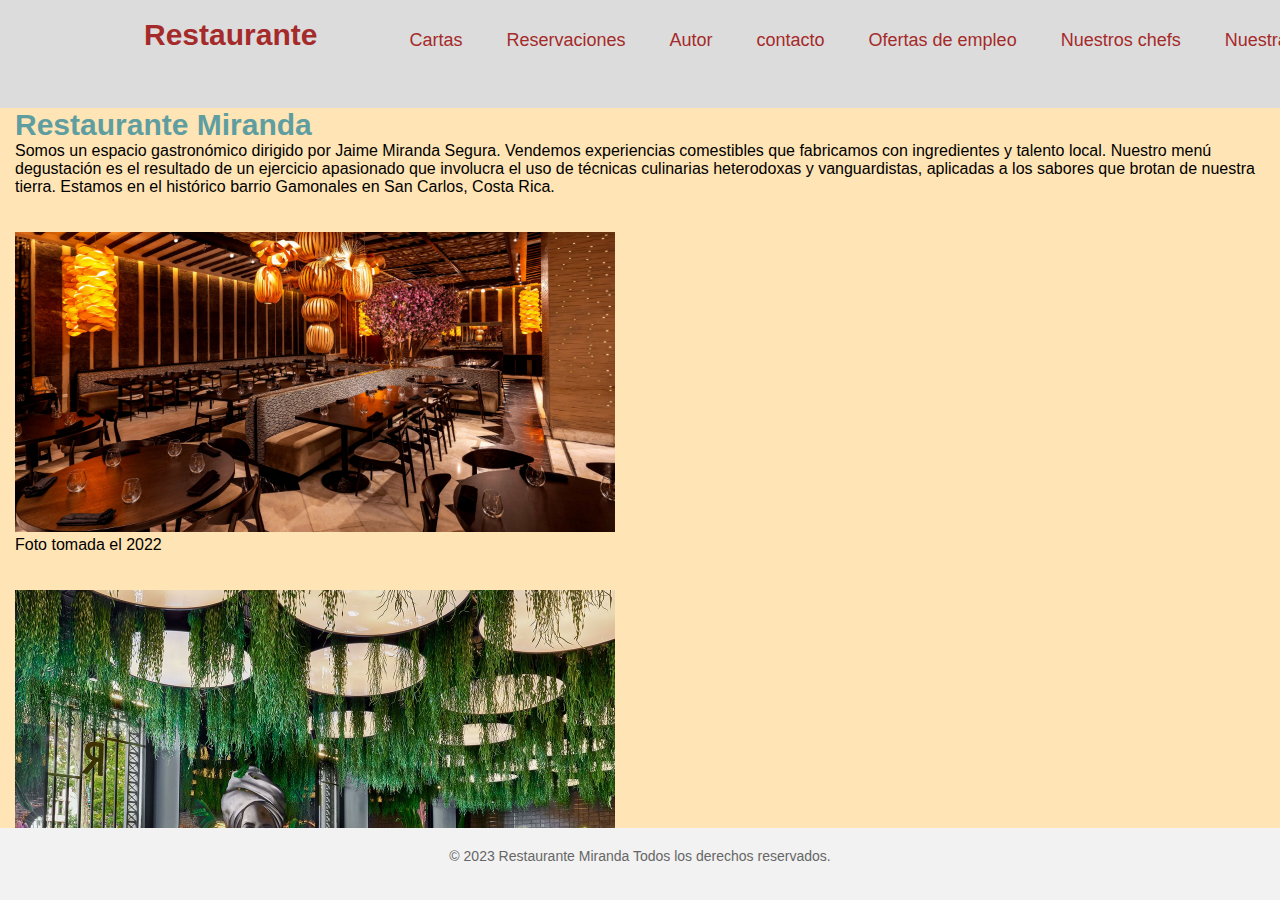
<file: src/main/resources/static/index.html>
<!DOCTYPE html>

<html>
    <head>
        <title>Restaurante Miranda </title>
        <meta charset="UTF-8">
        <meta name="viewport" content="width=device-width, initial-scale=1.0">
        <link href="css/estilos.css" rel="stylesheet" type="text/css"/>
    </head>
    <body>
        <header class="header">
            <nav class="nav">
                <a href="index.html"class="logo nav-link">Restaurante</a>
                <ul class="nav-menu">
                    <li class="nav-menu-item"><a class="nav-menu-link nav-link" href="Cartas.html">Cartas</a></li>
                    <li class="nav-menu-item"><a class="nav-menu-link nav-link" href="Reservaciones.html">Reservaciones</a></li>
                    <li class="nav-menu-item"><a class="nav-menu-link nav-link" href="Autor.html">Autor</a></li>
                    <li class="nav-menu-item"><a class="nav-menu-link nav-link" href="Contacto.html">contacto</a></li>
                    <li class="nav-menu-item"><a class="nav-menu-link nav-link" href="Ofertas_de_empleo.html">Ofertas de empleo</a></li>
                    <li class="nav-menu-item"><a class="nav-menu-link nav-link" href="Nuestros_chefs.html">Nuestros chefs</a></li>
                    <li class="nav-menu-item"><a class="nav-menu-link nav-link" href="Ubicacion.html">Nuestra Ubicacion</a></li>


                </ul>
            </nav>

        </header>
        <section id="Contenido">
            <h1 id="Tituloindex">Restaurante Miranda</h1>
            <p>Somos un espacio gastronómico dirigido por Jaime Miranda Segura. Vendemos experiencias comestibles que fabricamos con ingredientes y talento local.

                Nuestro menú degustación es el resultado de un ejercicio apasionado que involucra el uso de técnicas culinarias heterodoxas y vanguardistas, aplicadas a los sabores que brotan de nuestra tierra.

                Estamos en el histórico barrio Gamonales en San Carlos, Costa Rica.</p>
            <br>
            <br>
            <img src="imagenes/THG_Jade_03_restaurantes_background_3600x1800px_b8206c4c21.jpg" width="600" alt="Salon Principal Restaurante Miranda"/>
            <figcaption>Foto tomada el 2022</figcaption>
            <br>
            <br>
            <img src="imagenes/elle-restaurantes-decoracion-bonita-instagram-raimunda-madrid-1573068471.jpg" width="600" alt="Salon Secundario Restaurante Miranda "/>
            <figcaption>Foto tomada el 2022</figcaption>
        </section>

        <footer>
            <p>&copy; 2023 Restaurante Miranda Todos los derechos reservados.</p>
        </footer>
    </body>
</html>
</file>
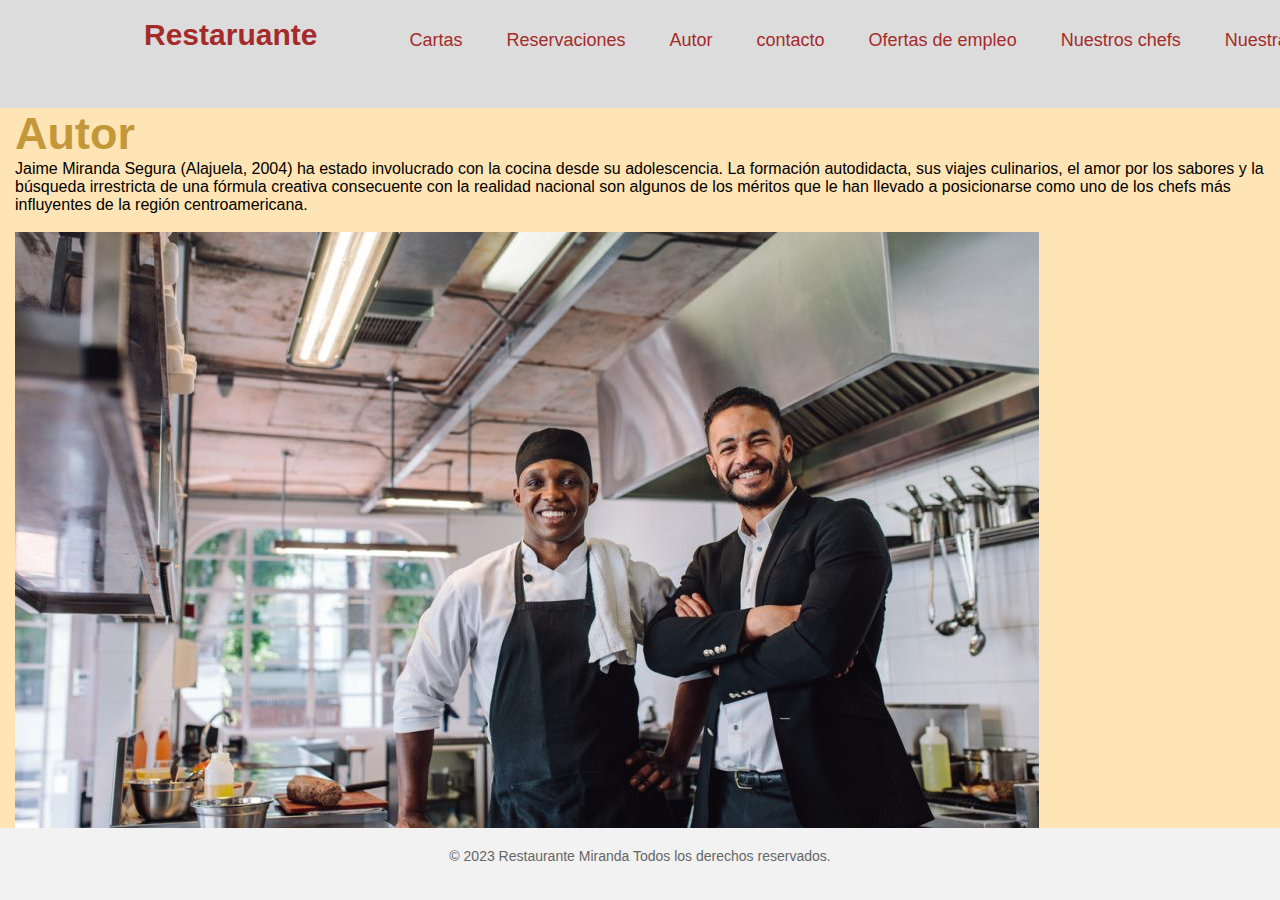
<file: src/main/resources/static/Autor.html>
<!DOCTYPE html>

<html>
    <head>
        <title>Autor</title>
        <meta charset="UTF-8">
        <meta name="viewport" content="width=device-width, initial-scale=1.0">
        <link href="css/estilos.css" rel="stylesheet" type="text/css"/>
    </head>
    <body>
        <header class="header">
            <nav class="nav">
                <a href="index.html"class="logo nav-link">Restaruante</a>
                <ul class="nav-menu">
                    <li class="nav-menu-item"><a class="nav-menu-link nav-link" href="Cartas.html">Cartas</a></li>
                    <li class="nav-menu-item"><a class="nav-menu-link nav-link" href="Reservaciones.html">Reservaciones</a></li>
                    <li class="nav-menu-item"><a class="nav-menu-link nav-link" href="Autor.html">Autor</a></li>
                    <li class="nav-menu-item"><a class="nav-menu-link nav-link" href="Contacto.html">contacto</a></li>
                    <li class="nav-menu-item"><a class="nav-menu-link nav-link" href="Ofertas_de_empleo.html">Ofertas de empleo</a></li>
                    <li class="nav-menu-item"><a class="nav-menu-link nav-link" href="Nuestros_chefs.html">Nuestros chefs</a></li>
                    <li class="nav-menu-item"><a class="nav-menu-link nav-link" href="Ubicacion.html">Nuestra Ubicacion</a></li>

                </ul>
            </nav>

        </header>
        <section id="Contenido">
            <h1 id="TituloAutor">Autor</h1>
            <p>Jaime Miranda Segura (Alajuela, 2004) ha estado involucrado con la cocina desde su adolescencia. 
                La formación autodidacta, sus viajes culinarios, el amor por los sabores y la búsqueda irrestricta
                de una fórmula creativa consecuente con la realidad nacional son algunos de los méritos que le han 
                llevado a posicionarse como uno de los chefs más influyentes de la región centroamericana.</p>
            <br>
            <img src="imagenes/iStock-901318034-1024x624.jpg" alt="Dueño del famoso Restaurante Miranda"/>
            <figcaption>El famoso chef Jaime Miranda junto a uno de sus ayudantes 2022</figcaption>
        </section>
        <footer>
            <p>&copy; 2023 Restaurante Miranda Todos los derechos reservados.</p>
        </footer>
    </body>
</html>
</file>
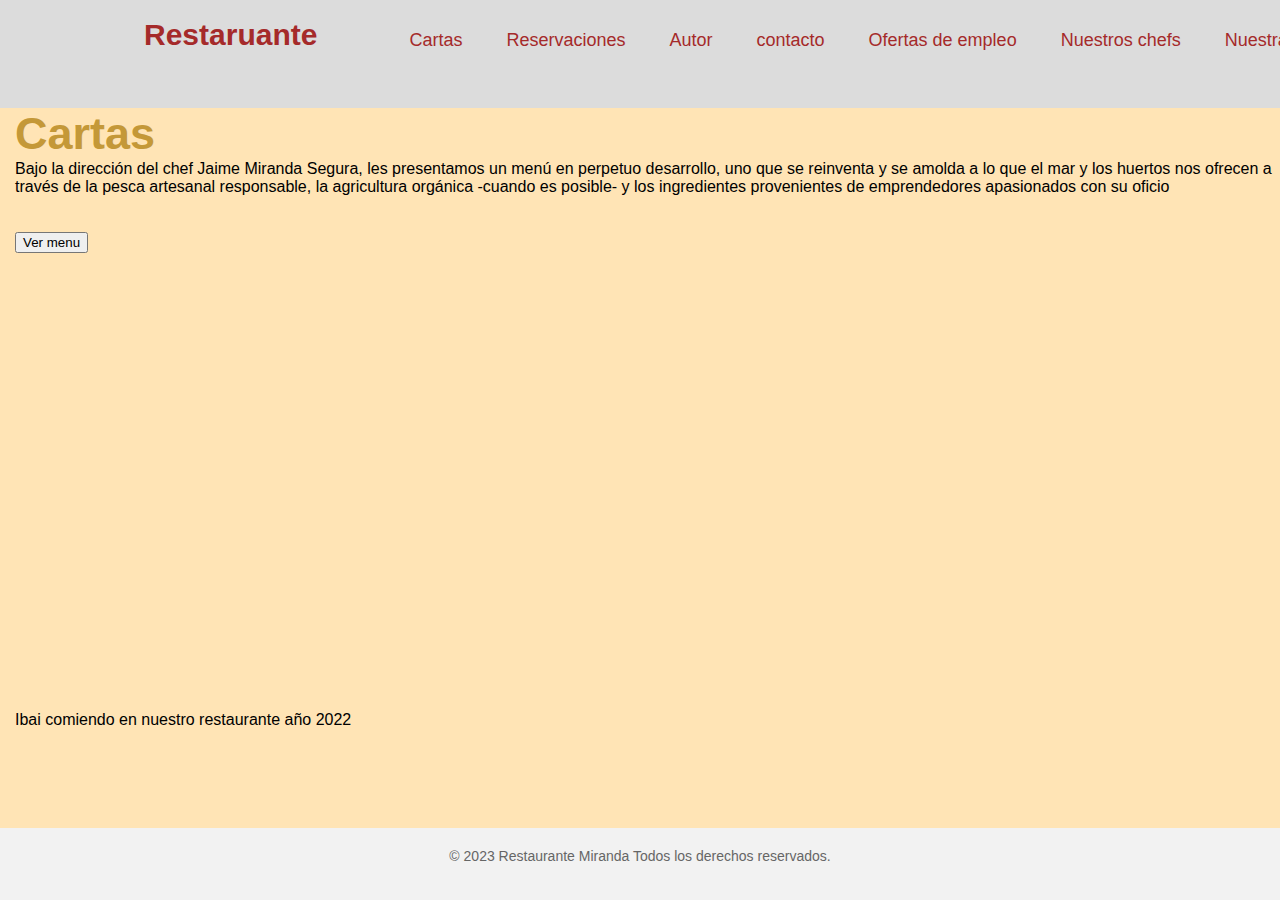
<file: src/main/resources/static/Cartas.html>
<!DOCTYPE html>

<html>
    <head>
        <title>Cartas</title>
        <meta charset="UTF-8">
        <meta name="viewport" content="width=device-width, initial-scale=1.0">
        <link href="css/estilos.css" rel="stylesheet" type="text/css"/>
    </head>
    <body>
        <header class="header">
            <nav class="nav">
                <a href="index.html"class="logo nav-link">Restaruante</a>
                <ul class="nav-menu">
                    <li class="nav-menu-item"><a class="nav-menu-link nav-link" href="Cartas.html">Cartas</a></li>
                    <li class="nav-menu-item"><a class="nav-menu-link nav-link" href="Reservaciones.html">Reservaciones</a></li>
                    <li class="nav-menu-item"><a class="nav-menu-link nav-link" href="Autor.html">Autor</a></li>
                    <li class="nav-menu-item"><a class="nav-menu-link nav-link" href="Contacto.html">contacto</a></li>
                    <li class="nav-menu-item"><a class="nav-menu-link nav-link" href="Ofertas_de_empleo.html">Ofertas de empleo</a></li>
                    <li class="nav-menu-item"><a class="nav-menu-link nav-link" href="Nuestros_chefs.html">Nuestros chefs</a></li>
                    <li class="nav-menu-item"><a class="nav-menu-link nav-link" href="Ubicacion.html">Nuestra Ubicacion</a></li>

                </ul>
            </nav>

        </header>
        <section id="Contenido">
            <h1 id="TituloCartas">Cartas</h1>
            <article>
                <p>
                    Bajo la dirección del chef Jaime Miranda Segura, 
                    les presentamos un ​​​​menú en perpetuo desarrollo,
                    uno que se reinventa y se amolda a lo que el mar y los huertos nos ofrecen a través de la pesca artesanal responsable, 
                    la agricultura orgánica -cuando es posible- y los ingredientes provenientes de emprendedores apasionados con su oficio
                </p>
                <br>
                <br>
                <form>
                    <a href="https://franco.cr/menu" target="_blank"  <label> </label><input type="button" id="button" name="button" value="Ver menu" /><br/>
                </form></a>
                <br>
                <br>
                <br>
                <iframe width="640" height="400"
                        src="https://www.youtube.com/embed/0pWvkPQCxiU" 
                        title="YouTube video player" frameborder="0" 
                        allow="accelerometer; autoplay; clipboard-write; encrypted-media; gyroscope; picture-in-picture; web-share" allowfullscreen></iframe>
                <figcaption>Ibai comiendo en nuestro restaurante año 2022</figcaption>
            </article>

        </section>
        <footer>
            <p>&copy; 2023 Restaurante Miranda Todos los derechos reservados.</p>
        </footer>
    </body>
</html>
</file>
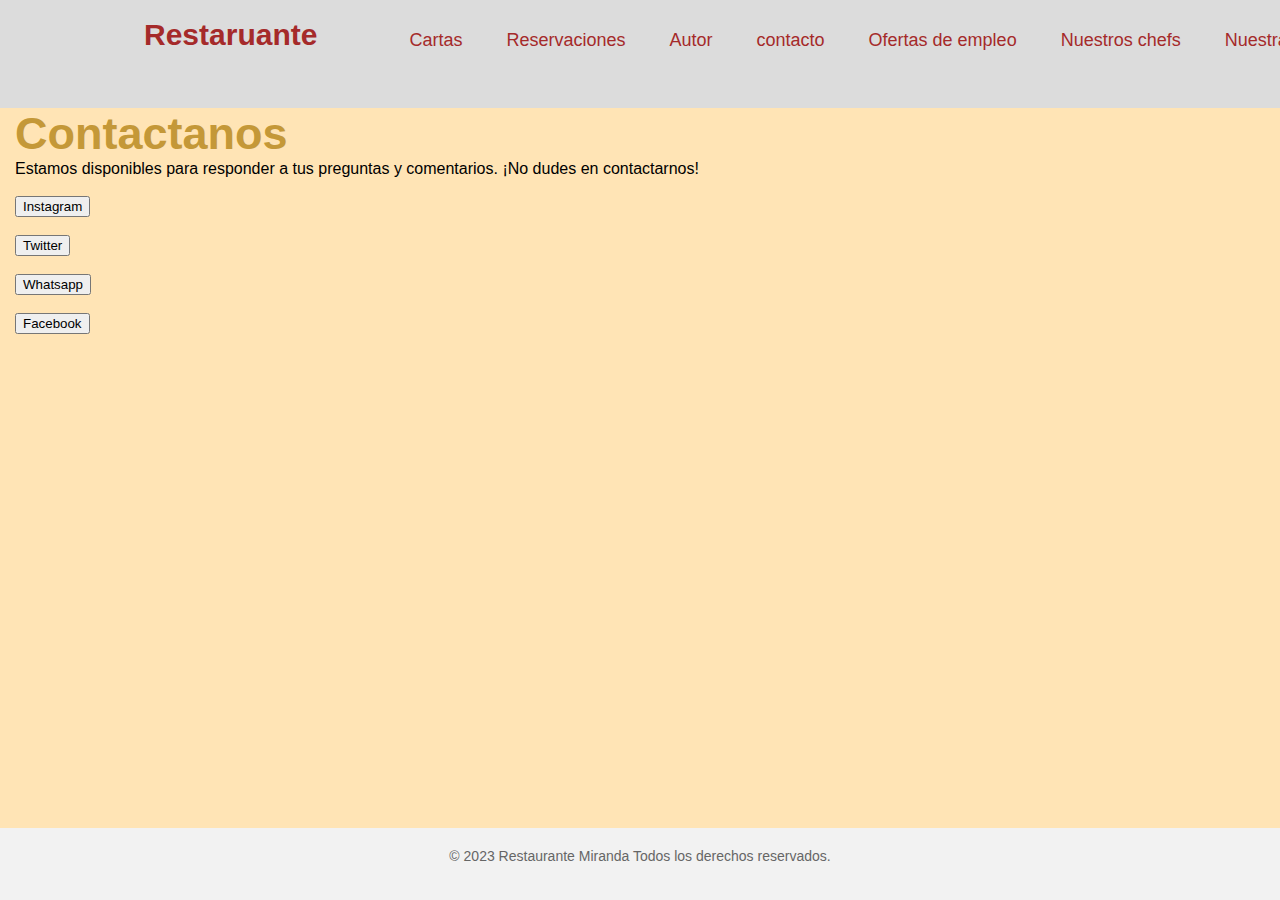
<file: src/main/resources/static/contacto.html>
<!DOCTYPE html>

<html>
    <head>
        <title>Contacto</title>
        <meta charset="UTF-8">
        <meta name="viewport" content="width=device-width, initial-scale=1.0">
        <link href="css/estilos.css" rel="stylesheet" type="text/css"/>
    </head>
    <body>
        <header class="header">
            <nav class="nav">
                <a href="index.html"class="logo nav-link">Restaruante</a>
                <ul class="nav-menu">
                    <li class="nav-menu-item"><a class="nav-menu-link nav-link" href="Cartas.html">Cartas</a></li>
                    <li class="nav-menu-item"><a class="nav-menu-link nav-link" href="Reservaciones.html">Reservaciones</a></li>
                    <li class="nav-menu-item"><a class="nav-menu-link nav-link" href="Autor.html">Autor</a></li>
                    <li class="nav-menu-item"><a class="nav-menu-link nav-link" href="Contacto.html">contacto</a></li>
                    <li class="nav-menu-item"><a class="nav-menu-link nav-link" href="Ofertas_de_empleo.html">Ofertas de empleo</a></li>
                    <li class="nav-menu-item"><a class="nav-menu-link nav-link" href="Nuestros_chefs.html">Nuestros chefs</a></li>
                    <li class="nav-menu-item"><a class="nav-menu-link nav-link" href="Ubicacion.html">Nuestra Ubicacion</a></li>

                </ul>
            </nav>

        </header>
        <section id="Contenido">
            <h1 id="tituloContacto">Contactanos</h1>
            <article>
                <p>Estamos disponibles para responder a tus preguntas y comentarios. ¡No dudes en contactarnos!</p>
                <br>
                <form>
                    <a href="https://www.instagram.com/" target="_blank"  <label> </label><input type="button" id="buttonI" name="button" value="Instagram" /><br/>
                    </a>
                    <br>
                    <a href="https://twitter.com/" target="_blank"  <label> </label><input type="button" id="buttonT" name="button" value="Twitter" /><br/>
                    </a>
                    <br>
                    <a href="https://www.whatsapp.com/?lang=es" target="_blank"  <label> </label><input type="button" id="buttonW" name="button" value="Whatsapp" /><br/>
                    </a>
                    <br>
                    <a href="https://www.facebook.com/" target="_blank"  <label> </label><input type="button" id="buttonF" name="button" value="Facebook" /><br/>
                    </a>
                    
                </form>
            </article>
        </section>
        <footer>
            <p>&copy; 2023 Restaurante Miranda Todos los derechos reservados.</p>
        </footer>
    </body>
</html>
</file>
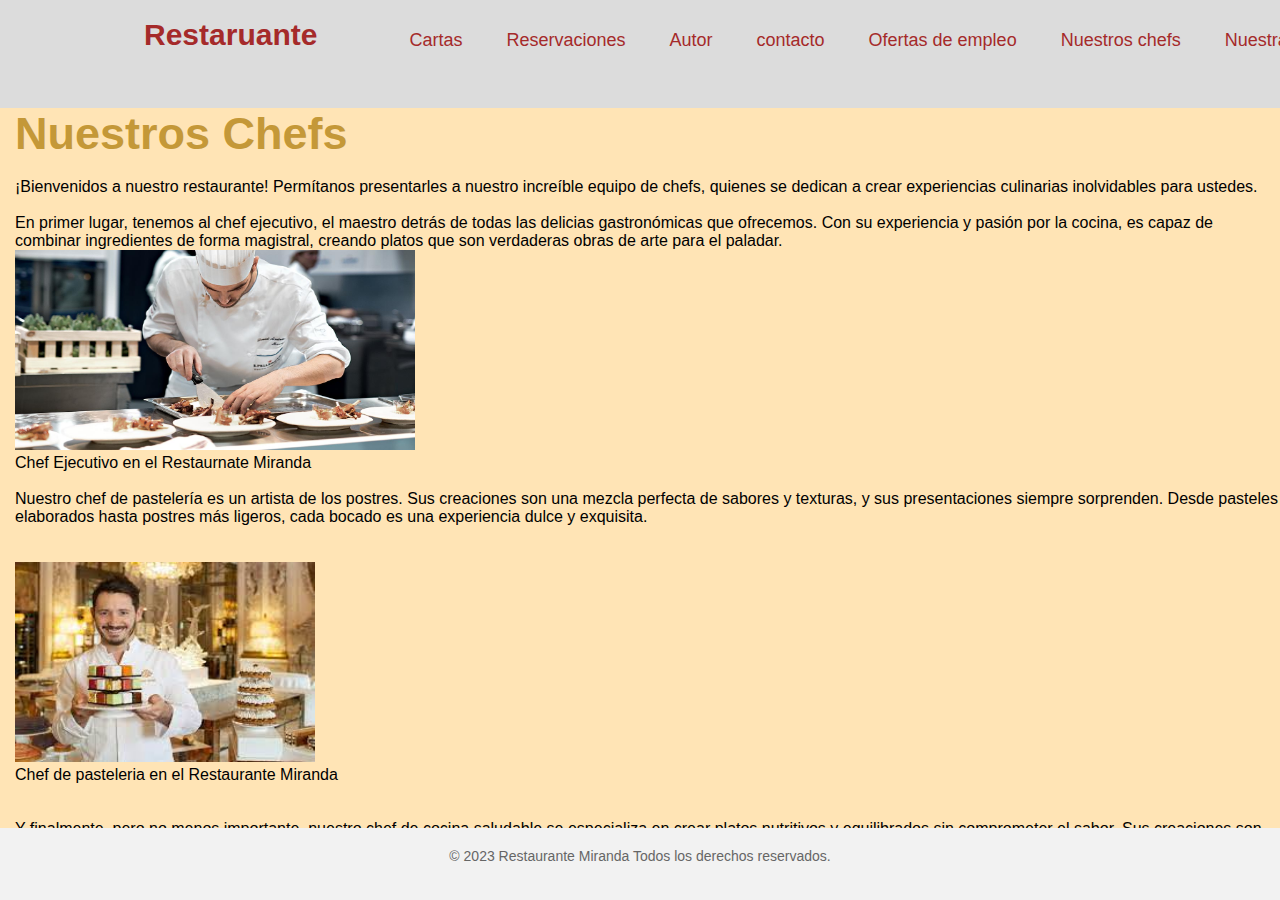
<file: src/main/resources/static/Nuestros_chefs.html>
<!DOCTYPE html>

<html>
    <head>
        <title>Nuestros chefs</title>
        <meta charset="UTF-8">
        <meta name="viewport" content="width=device-width, initial-scale=1.0">
        <link href="css/estilos.css" rel="stylesheet" type="text/css"/>
    </head>
    <body>
        <header class="header">
            <nav class="nav">
                <a href="index.html"class="logo nav-link">Restaruante</a>
                <ul class="nav-menu">
                    <li class="nav-menu-item"><a class="nav-menu-link nav-link" href="Cartas.html">Cartas</a></li>
                    <li class="nav-menu-item"><a class="nav-menu-link nav-link" href="Reservaciones.html">Reservaciones</a></li>
                    <li class="nav-menu-item"><a class="nav-menu-link nav-link" href="Autor.html">Autor</a></li>
                    <li class="nav-menu-item"><a class="nav-menu-link nav-link" href="Contacto.html">contacto</a></li>
                    <li class="nav-menu-item"><a class="nav-menu-link nav-link" href="Ofertas_de_empleo.html">Ofertas de empleo</a></li>
                    <li class="nav-menu-item"><a class="nav-menu-link nav-link" href="Nuestros_chefs.html">Nuestros chefs</a></li>
                    <li class="nav-menu-item"><a class="nav-menu-link nav-link" href="Ubicacion.html">Nuestra Ubicacion</a></li>

                </ul>
            </nav>

        </header>
        <section id="Contenido">
            <h1 id="tituloNuestrosChefs">Nuestros Chefs</h1>
            <br>
            <p>¡Bienvenidos a nuestro restaurante! Permítanos presentarles a nuestro increíble equipo de chefs,
                quienes se dedican a crear experiencias culinarias inolvidables para ustedes.</p>
            <br>
            <p>En primer lugar, tenemos al chef ejecutivo, el maestro detrás de todas las delicias gastronómicas que ofrecemos. Con su experiencia y pasión por la cocina, 
                es capaz de combinar ingredientes de forma magistral, creando platos que son verdaderas obras de arte para el paladar.</p>
            <img src="imagenes/chef-una-profesion-revista-edu-co.jpg"width="400" height="200" alt="Chef ejecutivo en el Restaurante Miranda"/>
            <figcaption>Chef Ejecutivo en el Restaurnate Miranda</figcaption>
            <br>
            <p>Nuestro chef de pastelería es un artista de los postres. Sus creaciones son una mezcla perfecta de sabores y texturas, y sus presentaciones siempre sorprenden. 
                Desde pasteles elaborados hasta postres más ligeros, cada bocado es una experiencia dulce y exquisita.</p>
            <br>
            <br>
            <img src="imagenes/postre.jpg" width="300" height="200"alt="Chef de pasteleria en el Restaurante Miranda"/>
            <figcaption>Chef de pasteleria en el Restaurante Miranda</figcaption>
            <br>
            <br>
            <p>Y finalmente, pero no menos importante, nuestro chef de cocina saludable se especializa en crear platos nutritivos y equilibrados sin comprometer el sabor. 
                Sus creaciones son una delicia para aquellos que buscan opciones más saludables sin renunciar al placer de una buena comida.</p>
            <img src="imagenes/gastronomia_saludable_freepik.jpg"width="400" height="200" alt="Chef de comida saludable en el Restaurante Miranda "/>
            <figcaption>Chef de comida saludable en el Restaurante Miranda</figcaption>

        </section>
    </body>
      <footer>
            <p>&copy; 2023 Restaurante Miranda Todos los derechos reservados.</p>
        </footer>
</html>
</file>
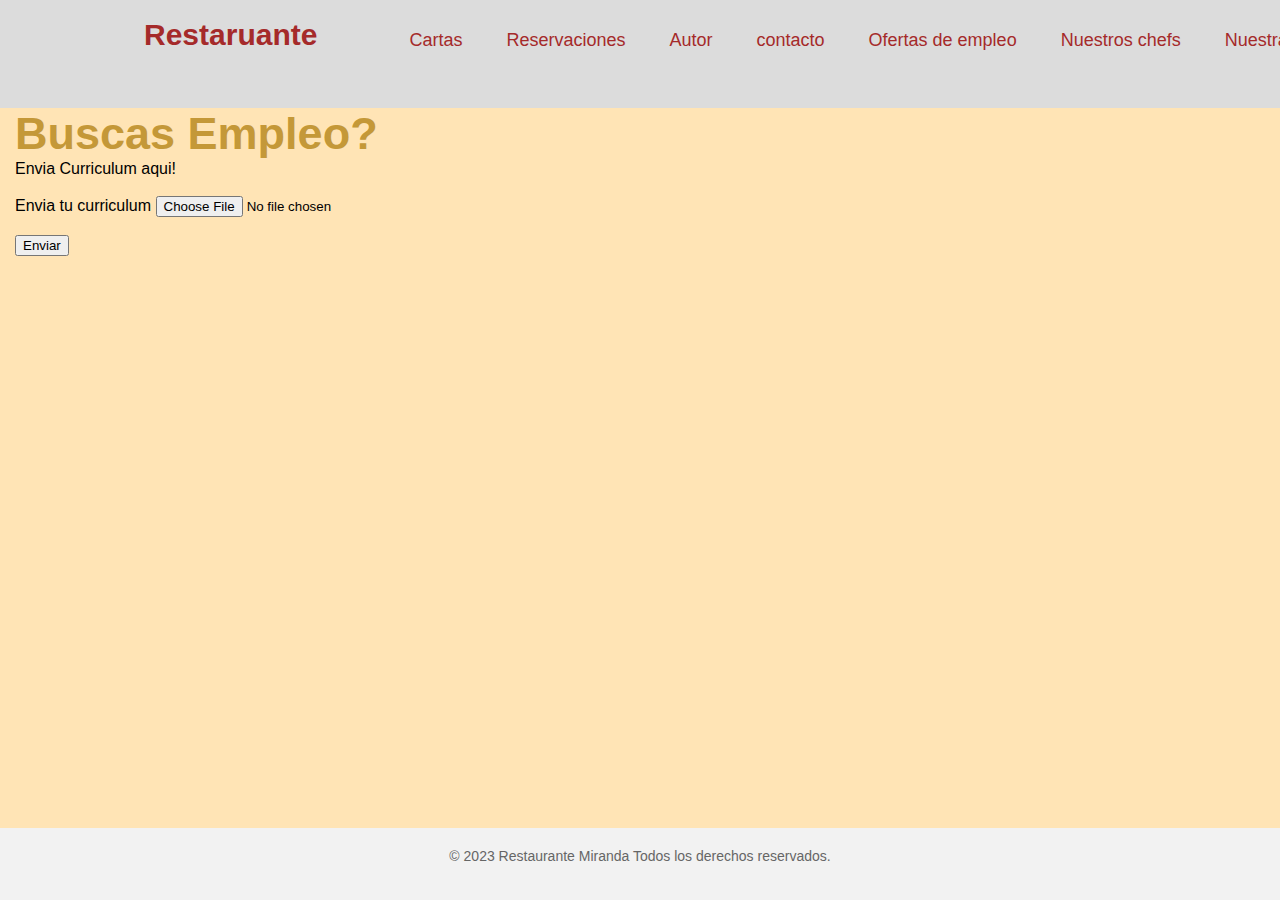
<file: src/main/resources/static/Ofertas_de_empleo.html>
<!DOCTYPE html>

<html>
    <head>
        <title>Ofertas de empleo</title>
        <meta charset="UTF-8">
        <meta name="viewport" content="width=device-width, initial-scale=1.0">
        <link href="css/estilos.css" rel="stylesheet" type="text/css"/>
    </head>
    <body>
        <header class="header">
            <nav class="nav">
                <a href="index.html"class="logo nav-link">Restaruante</a>
                <ul class="nav-menu">
                    <li class="nav-menu-item"><a class="nav-menu-link nav-link" href="Cartas.html">Cartas</a></li>
                    <li class="nav-menu-item"><a class="nav-menu-link nav-link" href="Reservaciones.html">Reservaciones</a></li>
                    <li class="nav-menu-item"><a class="nav-menu-link nav-link" href="Autor.html">Autor</a></li>
                    <li class="nav-menu-item"><a class="nav-menu-link nav-link" href="Contacto.html">contacto</a></li>
                    <li class="nav-menu-item"><a class="nav-menu-link nav-link" href="Ofertas_de_empleo.html">Ofertas de empleo</a></li>
                    <li class="nav-menu-item"><a class="nav-menu-link nav-link" href="Nuestros_chefs.html">Nuestros chefs</a></li>
                    <li class="nav-menu-item"><a class="nav-menu-link nav-link" href="Ubicacion.html">Nuestra Ubicacion</a></li>
                </ul>
            </nav>
        </header>
        <section id="Contenido">
            <h1 id="tituloEmpleo">Buscas Empleo?</h1>
            <p>Envia Curriculum aqui!</p>
            <br>
            <form>
                <label>Envia tu curriculum </label><input type="file" name="file" accept=".docx,.pdf"><br/>
                <br>
                <label> </label><input type="button" id="buttonEmpleo" name="button" value="Enviar" /><br/>
            </form>

        </section>
    </body>
    <footer>
        <p>&copy; 2023 Restaurante Miranda Todos los derechos reservados.</p>
    </footer>
</html>
</file>
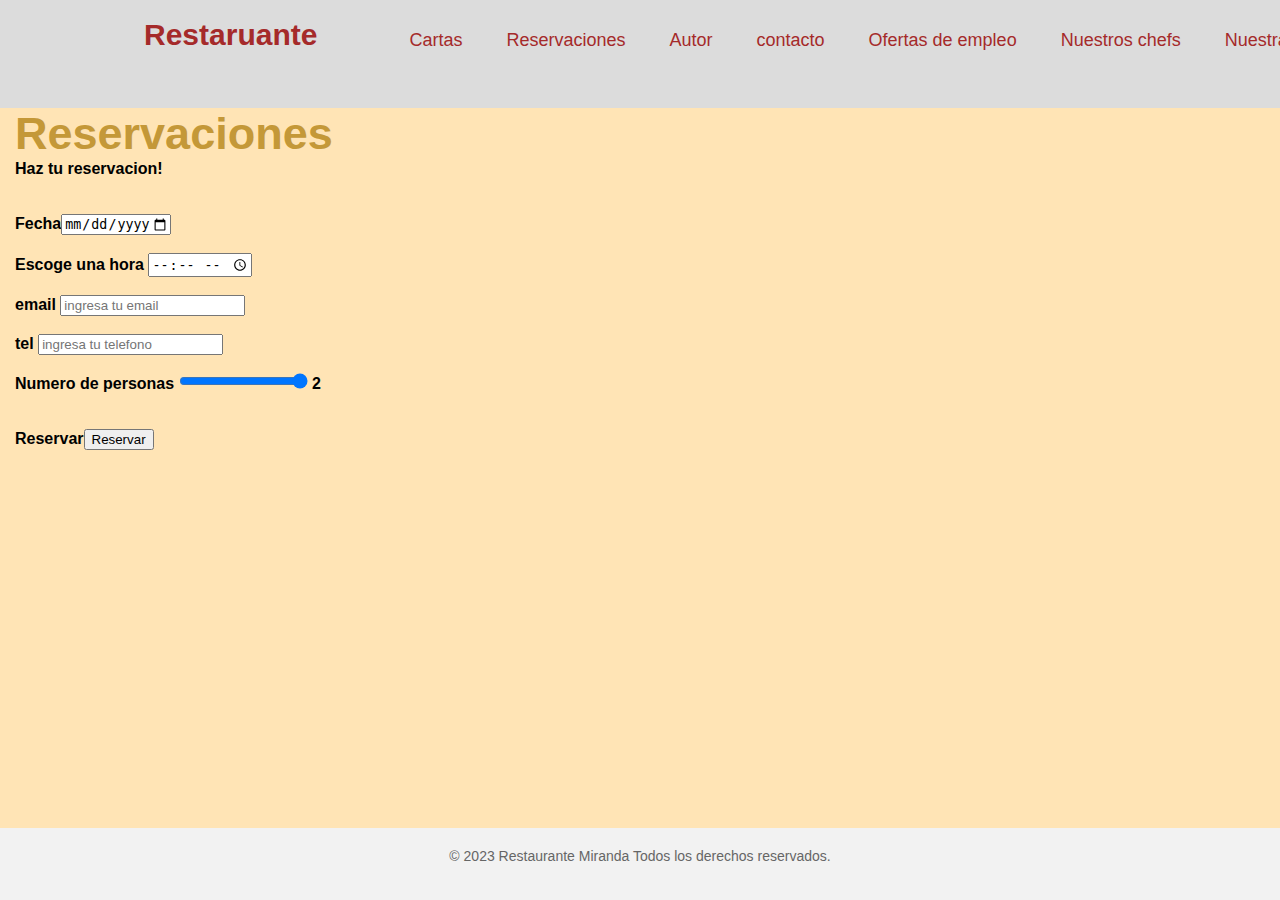
<file: src/main/resources/static/Reservaciones.html>
<!DOCTYPE html>

<html>
    <head>
        <title>Reservaciones</title>
        <meta charset="UTF-8">
        <meta name="viewport" content="width=device-width, initial-scale=1.0">
        <link href="css/estilos.css" rel="stylesheet" type="text/css"/>
    </head>
    <body>
        <header class="header">
            <nav class="nav">
                <a href="index.html"class="logo nav-link">Restaruante</a>
                <ul class="nav-menu">
                    <li class="nav-menu-item"><a class="nav-menu-link nav-link" href="Cartas.html">Cartas</a></li>
                    <li class="nav-menu-item"><a class="nav-menu-link nav-link" href="Reservaciones.html">Reservaciones</a></li>
                    <li class="nav-menu-item"><a class="nav-menu-link nav-link" href="Autor.html">Autor</a></li>
                    <li class="nav-menu-item"><a class="nav-menu-link nav-link" href="Contacto.html">contacto</a></li>
                    <li class="nav-menu-item"><a class="nav-menu-link nav-link" href="Ofertas_de_empleo.html">Ofertas de empleo</a></li>
                    <li class="nav-menu-item"><a class="nav-menu-link nav-link" href="Nuestros_chefs.html">Nuestros chefs</a></li>
                    <li class="nav-menu-item"><a class="nav-menu-link nav-link" href="Ubicacion.html">Nuestra Ubicacion</a></li>

                </ul>
            </nav>

        </header>
        <section id="Contenido">
            <h2 id="TituloReservaciones">Reservaciones</h2>
            <article id="ConetnidoReservas">
                <p>Haz tu reservacion!</p>
                <br>
                <br>
                <label>Fecha</label><input type="date" name="date" min="2023-01-01" max="2024-12-31"><br/>
                <br>
                <label>Escoge una hora </label><input type="time" name="time"><br/>
                <br>
                <label>email </label><input type="email" name="email" placeholder="ingresa tu email"><br/>
                <br>
                <label>tel </label><input type="tel" name="tel" placeholder="ingresa tu telefono"><br/> 
                <br>
                <label>Numero de personas </label><input type="range" value="24" min="1" max="15" 
                                                         oninput="this.nextElementSibling.value = this.value">                
                <output>2</output><br/>
                <br>
                <br>
                <label>Reservar</label><input type="button" id="buttonReservar" name="button" value="Reservar" /><br/>
            </article>
        </section>
        <footer>
            <p>&copy; 2023 Restaurante Miranda Todos los derechos reservados.</p>
        </footer>
    </body>
</html>
</file>
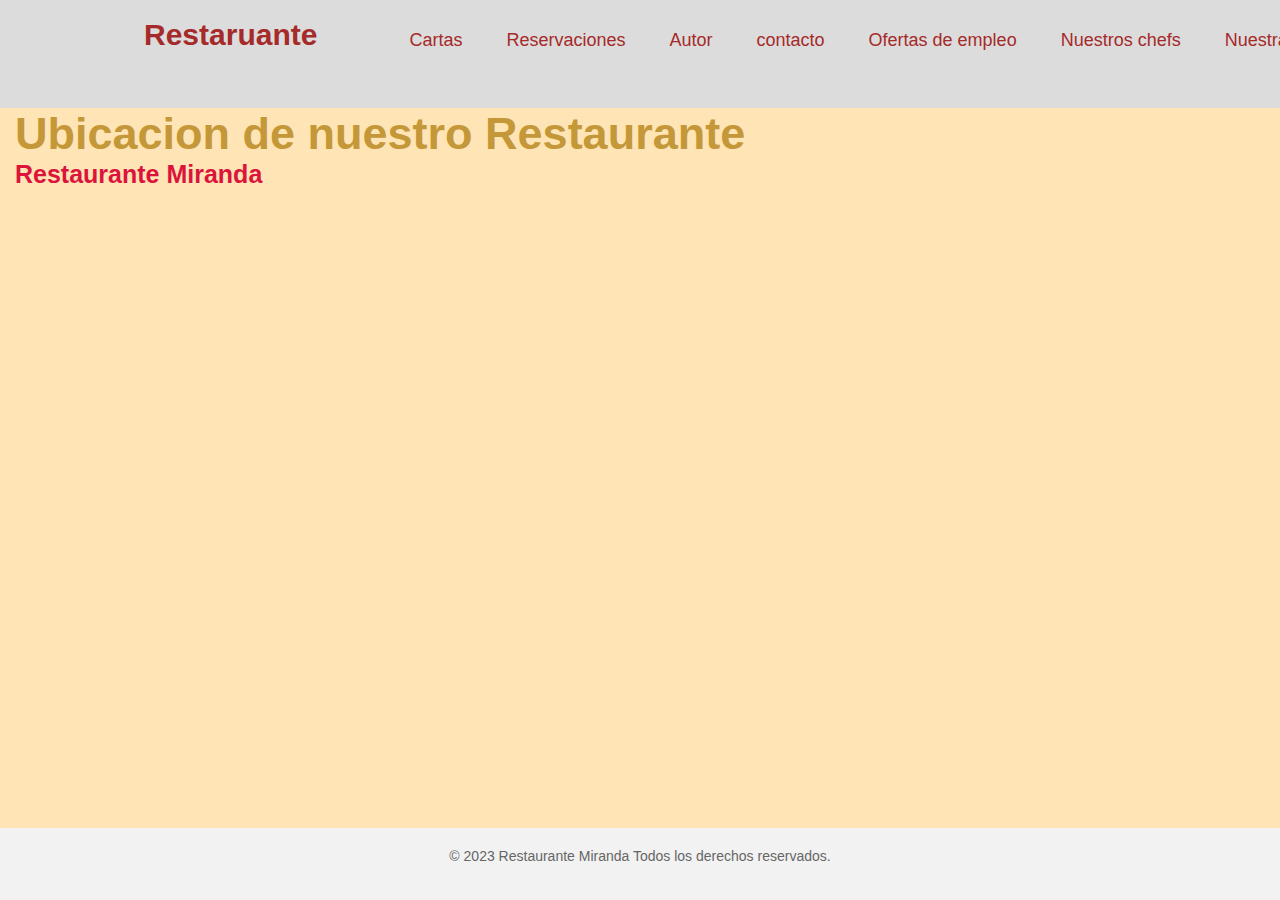
<file: src/main/resources/static/Ubicacion.html>
<!DOCTYPE html>
<html>
    <head>
        <title>TODO supply a title</title>
        <meta charset="UTF-8">
        <meta name="viewport" content="width=device-width, initial-scale=1.0">
        <link href="css/estilos.css" rel="stylesheet" type="text/css"/>
    </head>
    <body>
        <header class="header">
            <nav class="nav">
                <a href="index.html"class="logo nav-link">Restaruante</a>
                <ul class="nav-menu">
                    <li class="nav-menu-item"><a class="nav-menu-link nav-link" href="Cartas.html">Cartas</a></li>
                    <li class="nav-menu-item"><a class="nav-menu-link nav-link" href="Reservaciones.html">Reservaciones</a></li>
                    <li class="nav-menu-item"><a class="nav-menu-link nav-link" href="Autor.html">Autor</a></li>
                    <li class="nav-menu-item"><a class="nav-menu-link nav-link" href="Contacto.html">contacto</a></li>
                    <li class="nav-menu-item"><a class="nav-menu-link nav-link" href="Ofertas_de_empleo.html">Ofertas de empleo</a></li>
                    <li class="nav-menu-item"><a class="nav-menu-link nav-link" href="Nuestros_chefs.html">Nuestros chefs</a></li>
                    <li class="nav-menu-item"><a class="nav-menu-link nav-link" href="Ubicacion.html">Nuestra Ubicacion</a></li>

                </ul>
            </nav>

        </header>
        <section id="Contenido">
            <h1 id="TituloUbicacion">Ubicacion de nuestro Restaurante</h1>

            <article>
                <h3>Restaurante Miranda</h3>

                <iframe 
                    src="https://www.google.com/maps/embed?pb=!1m18!1m12!1m3!1d15701.43678034289!2d-84.42776934999999!3d10.31311155!2m3!1f0!2f0!3f0!3m2!1i1024!2i768!4f13.1!3m3!1m2!1s0x8fa065f323684131%3A0x6717ec5665e83bc7!2sParque%20de%20Ciudad%20Quesada!5e0!3m2!1ses!2scr!4v1685635056028!5m2!1ses!2scr" 
                    width="600" 
                    height="450" 
                    style="border:0;" 
                    allowfullscreen="" 
                    oading="lazy" 
                    referrerpolicy="no-referrer-when-downgrade">

                </iframe>
            </article>

        </section>
    </body>
    <footer>
        <p>&copy; 2023 Restaurante Miranda Todos los derechos reservados.</p>
    </footer>
</html>
</file>
<file: src/main/resources/static/css/estilos.css>
*{
    margin: 0;
    box-sizing: border-box;
}
body{
    font-family: sans-serif;
    padding: 10px 20px 0px;
}

.header{

    background-color: gainsboro;
    position: fixed;
    top: 0;
    left: 0;
    height: 12%;
    width: 100%

}
.nav{
    display: flex;
    justify-content: space-between;
    max-width: 992px;
    margin: 0 auto;
}
.nav-link{
    color: brown;
    text-decoration: none;

}
.logo {
    font-size: 30px;
    font-weight: bold;
    padding: 0 1em 0 0;
    line-height: 70px;
    color: brown;
}
.nav-menu{
    display: flex;
    margin-right: 40px;
    list-style: none;
}
.nav-menu-item{
    font-size: 18px;
    margin: 0 10px;
    line-height: 80px;
    width: max-content;
}
.nav-menu-link{
    padding: 8px 12px;
    border-radius: 8px;
    transition: all 300ms linear;

}

.nav-menu-link:hover{
    background-color: aquamarine;
    font-size: 20px;


}

#Contenido{

    background-color: moccasin;
    position: fixed;
    top: 12%;
    bottom: 8%;
    left: 0;
    width: 100%;
    overflow: auto;
    padding-left: 15px;

}
#Tituloindex{
    font-size: 30px;
    font-weight: bold;
    color: cadetblue;
}
#TituloCartas{
    font-size: 45px;
    color: #c49838;

}
#button:hover{
    background-color: #c49839;

    font-size: 20px;
    transition: all 300ms linear;
    padding: 15px;
}
#TituloReservaciones{
    font-size: 45px;
    color: #c49838;
}
#ConetnidoReservas{
    font-weight: bold;
    font-family: sans-serif;

}
#TituloAutor{
    font-size: 45px;
    color: #c49838;
}
#buttonI:hover{
    background-color:#F2653A;
    font-size: 20px;
    transition: all 300ms linear;
    padding: 15px;
}
#buttonT:hover{
    background-color: #1D9BF0;
    font-size: 20px;
    transition: all 300ms linear;
    padding: 15px;
}
#buttonW:hover{
    background-color: #1BD741;
    font-size: 20px;
    transition: all 300ms linear;
    padding: 15px;
}
#buttonF:hover{
    background-color: #005095;
    font-size: 20px;
    transition: all 300ms linear;
    padding: 15px;
}
#buttonEmpleo:hover{
    background-color: buttonshadow;
    transition: all 300ms linear;
    font-size: 20px;
    padding: 15px;
}
#buttonReservar:hover{
    background-color: buttonface;
    transition: all 300ms linear;
    font-size: 20px;
    padding: 15px;
}
#TituloUbicacion{
    font-size: 45px;
    color: #c49838;
}
#tituloContacto{
    font-size: 45px;
    color: #c49838;
}
#tituloEmpleo{
    font-size: 45px;
    color: #c49838;
}
#tituloNuestrosChefs{
    font-size: 45px;
    color: #c49838;
}
h3{
    font-size: 25px;
    color: crimson;
}
footer {
    background-color: #f2f2f2;
    position: fixed;
    bottom: 0%;
    left: 0%;
    height: 8%;
    width: 100%;
    padding: 20px;
    text-align: center;
    font-size: 14px;
    color: #666;
}
</file>
